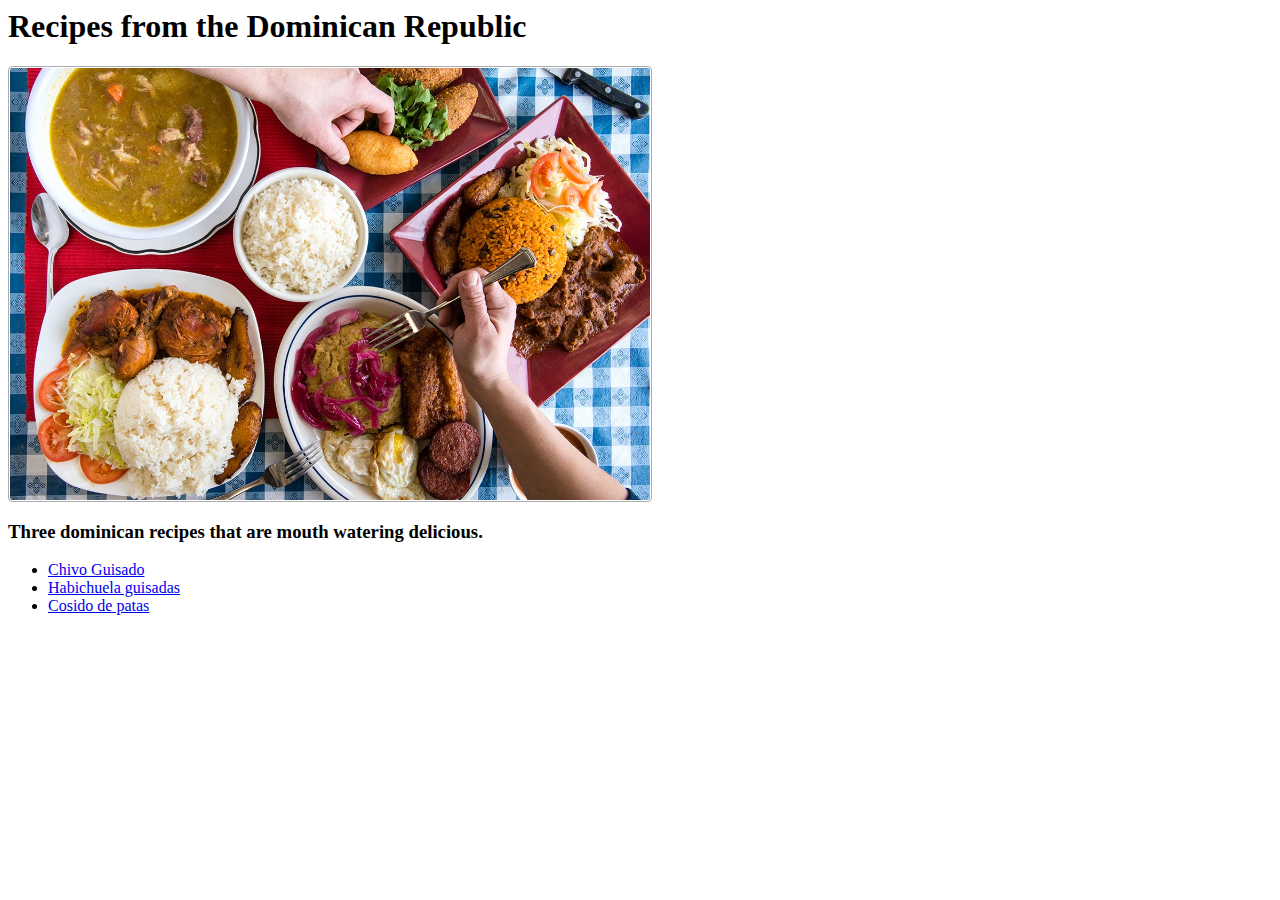
<file: index.html>
<html lang="en">
<head>
    <meta charset="UTF-8">
    <meta http-equiv="X-UA-Compatible" content="IE=edge">
    <meta name="viewport" content="width=device-width, initial-scale=1.0">
    <title>Document</title>
    <link rel="stylesheet" href="css/styles.css">
</head>
<body>
    <h1>Recipes from the Dominican Republic</h1>
    <img  class="recipeImg" src="assets/dominican-food.jpg">
    <h3>Three dominican recipes that are mouth watering delicious.</h3>
    <ul>
        <li><a href="recipes/chivo.html">Chivo Guisado</a></li>
        <li><a href="recipes/habichuela-guisadas.html">Habichuela guisadas</a></li>
        <li><a href="recipes/cosido-de-pata.html">Cosido de patas</a></li></li>
    </ul>
    <div></div>

</body>
</html>
</file>
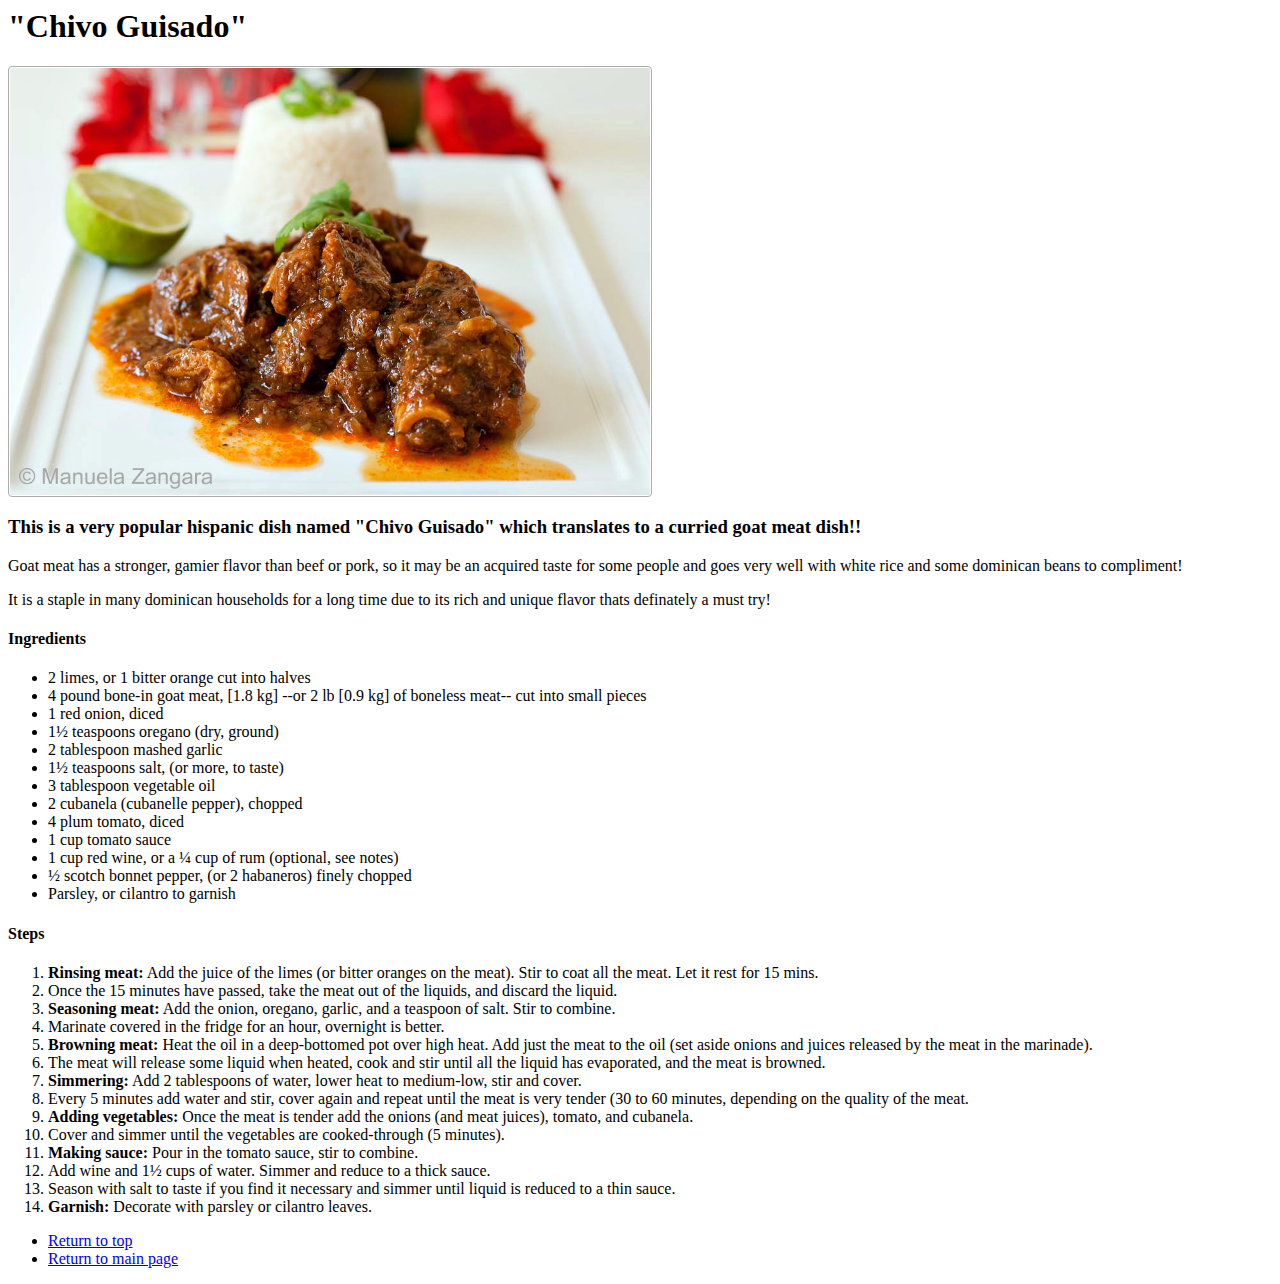
<file: recipes/chivo.html>
<html lang="en">
<head>
    <meta charset="UTF-8">
    <meta http-equiv="X-UA-Compatible" content="IE=edge">
    <meta name="viewport" content="width=device-width, initial-scale=1.0">
    <title>chivo guisado</title>
    <link rel="stylesheet" href="../css/styles.css">
</head>
<body>
    <H1 id="header">"Chivo Guisado"</H1>
    <img class="recipeImg" src="../assets/chivo-guisado-dominicano.jpg" alt="chivo-guisado-image">
    <h3>This is a very popular hispanic dish named "Chivo Guisado" which translates to 
        a curried goat meat dish!!
    </h3>
    <p>Goat meat has a stronger, gamier flavor than beef or pork, so it may be an acquired taste for some people and goes very well with white rice and some dominican beans to compliment!
    </p>
    <p>It is a staple in many dominican households for a long time due to its rich and unique flavor thats definately a must try!</p>
    <h4>Ingredients</h4>
    <ul>
        <li>2 limes, or 1 bitter orange cut into halves</li>
        <li>4 pound bone-in goat meat, [1.8 kg] --or 2 lb [0.9 kg] of boneless meat-- cut into small pieces</li>
        <li>1 red onion, diced</li>
        <li>1½ teaspoons oregano (dry, ground)</li>
        <li>2 tablespoon mashed garlic</li>
        <li>1½ teaspoons salt, (or more, to taste)</li>
        <li>3 tablespoon vegetable oil</li>
        <li>2 cubanela (cubanelle pepper), chopped</li>
        <li>4 plum tomato, diced</li>
        <li>1 cup tomato sauce</li>
        <li>1 cup red wine, or a ¼ cup of rum (optional, see notes)</li>
        <li>½ scotch bonnet pepper, (or 2 habaneros) finely chopped</li>
        <li>Parsley, or cilantro to garnish</li>
    </ul>
    <h4>Steps</h4>
    <ol>
        <li><strong> Rinsing meat:</strong> Add the juice of the limes (or bitter oranges on the meat). Stir to coat all the meat. Let it rest for 15 mins.</li>
        <li>Once the 15 minutes have passed, take the meat out of the liquids, and discard the liquid.</li>
        <li><strong>Seasoning meat:</strong> Add the onion, oregano, garlic, and a teaspoon of salt. Stir to combine.</li>
        <li>Marinate covered in the fridge for an hour, overnight is better.</li>
        <li><strong>Browning meat:</strong> Heat the oil in a deep-bottomed pot over high heat. Add just the meat to the oil (set aside onions and juices released by the meat in the marinade).</li>
        <li>The meat will release some liquid when heated, cook and stir until all the liquid has evaporated, and the meat is browned.</li>
        <li><strong>Simmering:</strong> Add 2 tablespoons of water, lower heat to medium-low, stir and cover.</li>
        <li>Every 5 minutes add water and stir, cover again and repeat until the meat is very tender (30 to 60 minutes, depending on the quality of the meat.</li>
        <li><strong>Adding vegetables:</strong> Once the meat is tender add the onions (and meat juices), tomato, and cubanela.</li>
        <li>Cover and simmer until the vegetables are cooked-through (5 minutes).</li>
        <li><strong>Making sauce:</strong> Pour in the tomato sauce, stir to combine.</li>
        <li>Add wine and 1½ cups of water. Simmer and reduce to a thick sauce.</li>
        <li>Season with salt to taste if you find it necessary and simmer until liquid is reduced to a thin sauce.</li>
        <li><strong>Garnish:</strong> Decorate with parsley or cilantro leaves.</li>
    </ol>
    <ul> 
        <li><a href="#header">Return to top</a></li>
        <li><a href="../index.html">Return to main page</a></li>
    </ul>
</body>
</html>
</file>
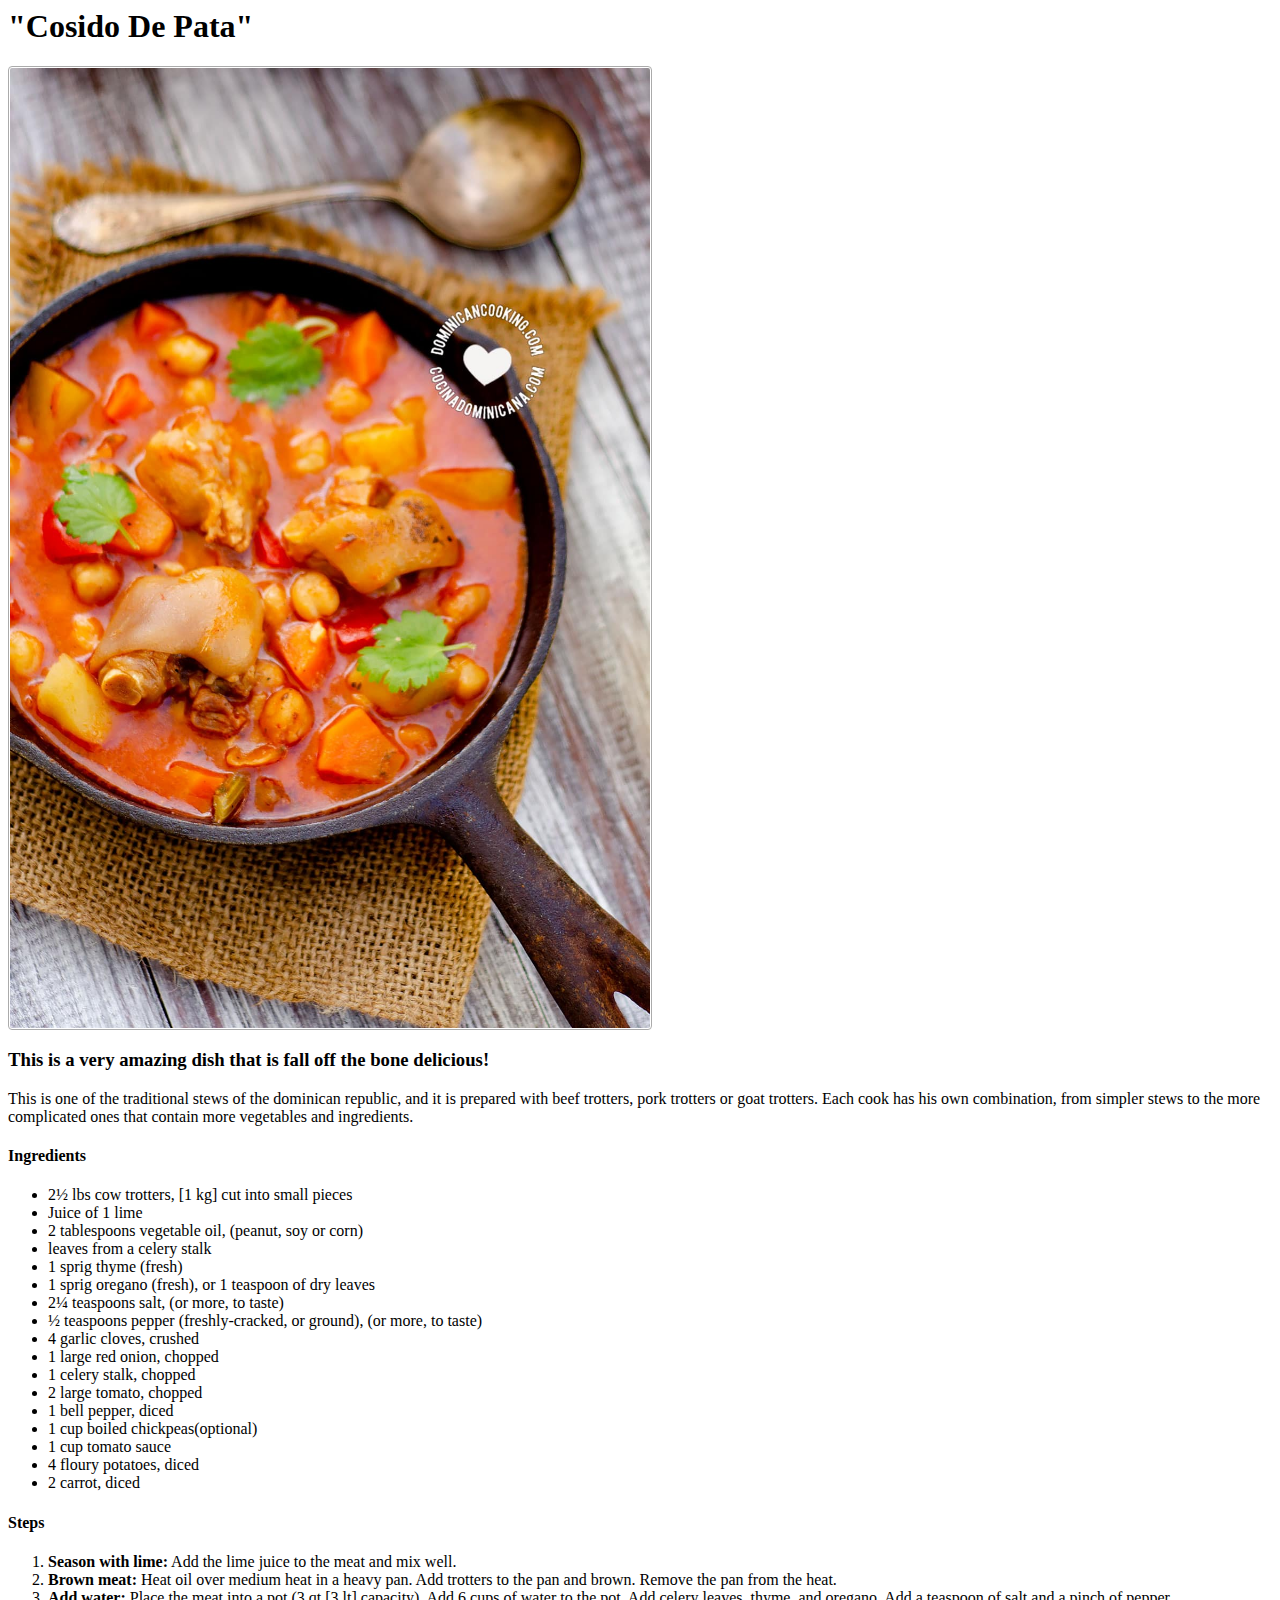
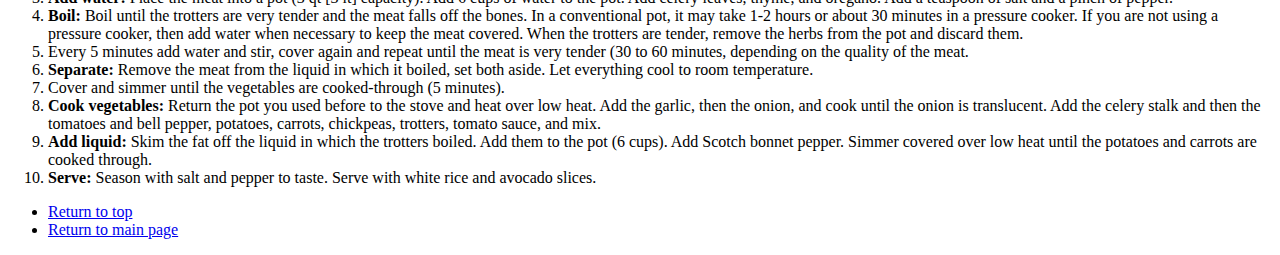
<file: recipes/cosido-de-pata.html>
<html lang="en">
<head>
    <meta charset="UTF-8">
    <meta http-equiv="X-UA-Compatible" content="IE=edge">
    <meta name="viewport" content="width=device-width, initial-scale=1.0">
    <title>cosido de pata</title>
    <link rel="stylesheet" href="../css/styles.css">
</head>
<body>
    <H1 id="header">"Cosido De Pata"</H1>
    <img class="recipeImg" src="../assets/cosido-de-patas.jpg" alt="cosido-de-pata-image">
    <h3>This is a very amazing dish that is fall off the bone delicious!
    </h3>
    <p>This is one of the traditional stews of the dominican republic, and it is prepared with beef trotters, pork trotters or goat trotters. Each cook has his own combination, from simpler stews to the more complicated ones that contain more vegetables and ingredients.
    </p>
    <h4>Ingredients</h4>
    <ul>
        <li>2½ lbs cow trotters, [1 kg] cut into small pieces</li>
        <li>Juice of 1 lime</li>
        <li>2 tablespoons vegetable oil, (peanut, soy or corn)</li>
        <li>leaves from a celery stalk</li>
        <li>1 sprig thyme (fresh)</li>
        <li>1 sprig oregano (fresh), or 1 teaspoon of dry leaves</li>
        <li>2¼ teaspoons salt, (or more, to taste)</li>
        <li>½ teaspoons pepper (freshly-cracked, or ground), (or more, to taste)</li>
        <li>4 garlic cloves, crushed</li>
        <li>1 large red onion, chopped</li>
        <li>1 celery stalk, chopped</li>
        <li>2 large tomato, chopped</li>
        <li>1 bell pepper, diced</li>
        <li>1 cup boiled chickpeas(optional)</li>
        <li>1 cup tomato sauce</li>
        <li>4 floury potatoes, diced</li>
        <li>2 carrot, diced</li>
    </ul>
    <h4>Steps</h4>
    <ol>
        <li><strong> Season with lime:</strong> Add the lime juice to the meat and mix well.</li>
        <li><strong>Brown meat:</strong> Heat oil over medium heat in a heavy pan. Add trotters to the pan and brown. Remove the pan from the heat.</li>
        <li><strong>Add water:</strong> Place the meat into a pot (3 qt [3 lt] capacity). Add 6 cups of water to the pot. Add celery leaves, thyme, and oregano. Add a teaspoon of salt and a pinch of pepper.</li>
        <li><strong>Boil:</strong> Boil until the trotters are very tender and the meat falls off the bones. In a conventional pot, it may take 1-2 hours or about 30 minutes in a pressure cooker. If you are not using a pressure cooker, then add water when necessary to keep the meat covered.
            When the trotters are tender, remove the herbs from the pot and discard them.</li>
        <li>Every 5 minutes add water and stir, cover again and repeat until the meat is very tender (30 to 60 minutes, depending on the quality of the meat.</li>
        <li><strong>Separate:</strong> Remove the meat from the liquid in which it boiled, set both aside. Let everything cool to room temperature.</li>
        <li>Cover and simmer until the vegetables are cooked-through (5 minutes).</li>
        <li><strong>Cook vegetables:</strong> Return the pot you used before to the stove and heat over low heat. Add the garlic, then the onion, and cook until the onion is translucent. Add the celery stalk and then the tomatoes and bell pepper, potatoes, carrots, chickpeas, trotters, tomato sauce, and mix.</li>
        <li><strong>Add liquid:</strong> Skim the fat off the liquid in which the trotters boiled. Add them to the pot (6 cups). Add Scotch bonnet pepper. Simmer covered over low heat until the potatoes and carrots are cooked through.</li>
        <li><strong>Serve:</strong> Season with salt and pepper to taste. Serve with white rice and avocado slices.</li>
    </ol>
    <ul> 
        <li><a href="#header">Return to top</a></li>
        <li><a href="../index.html">Return to main page</a></li>
    </ul>
</body>
</html>
</file>
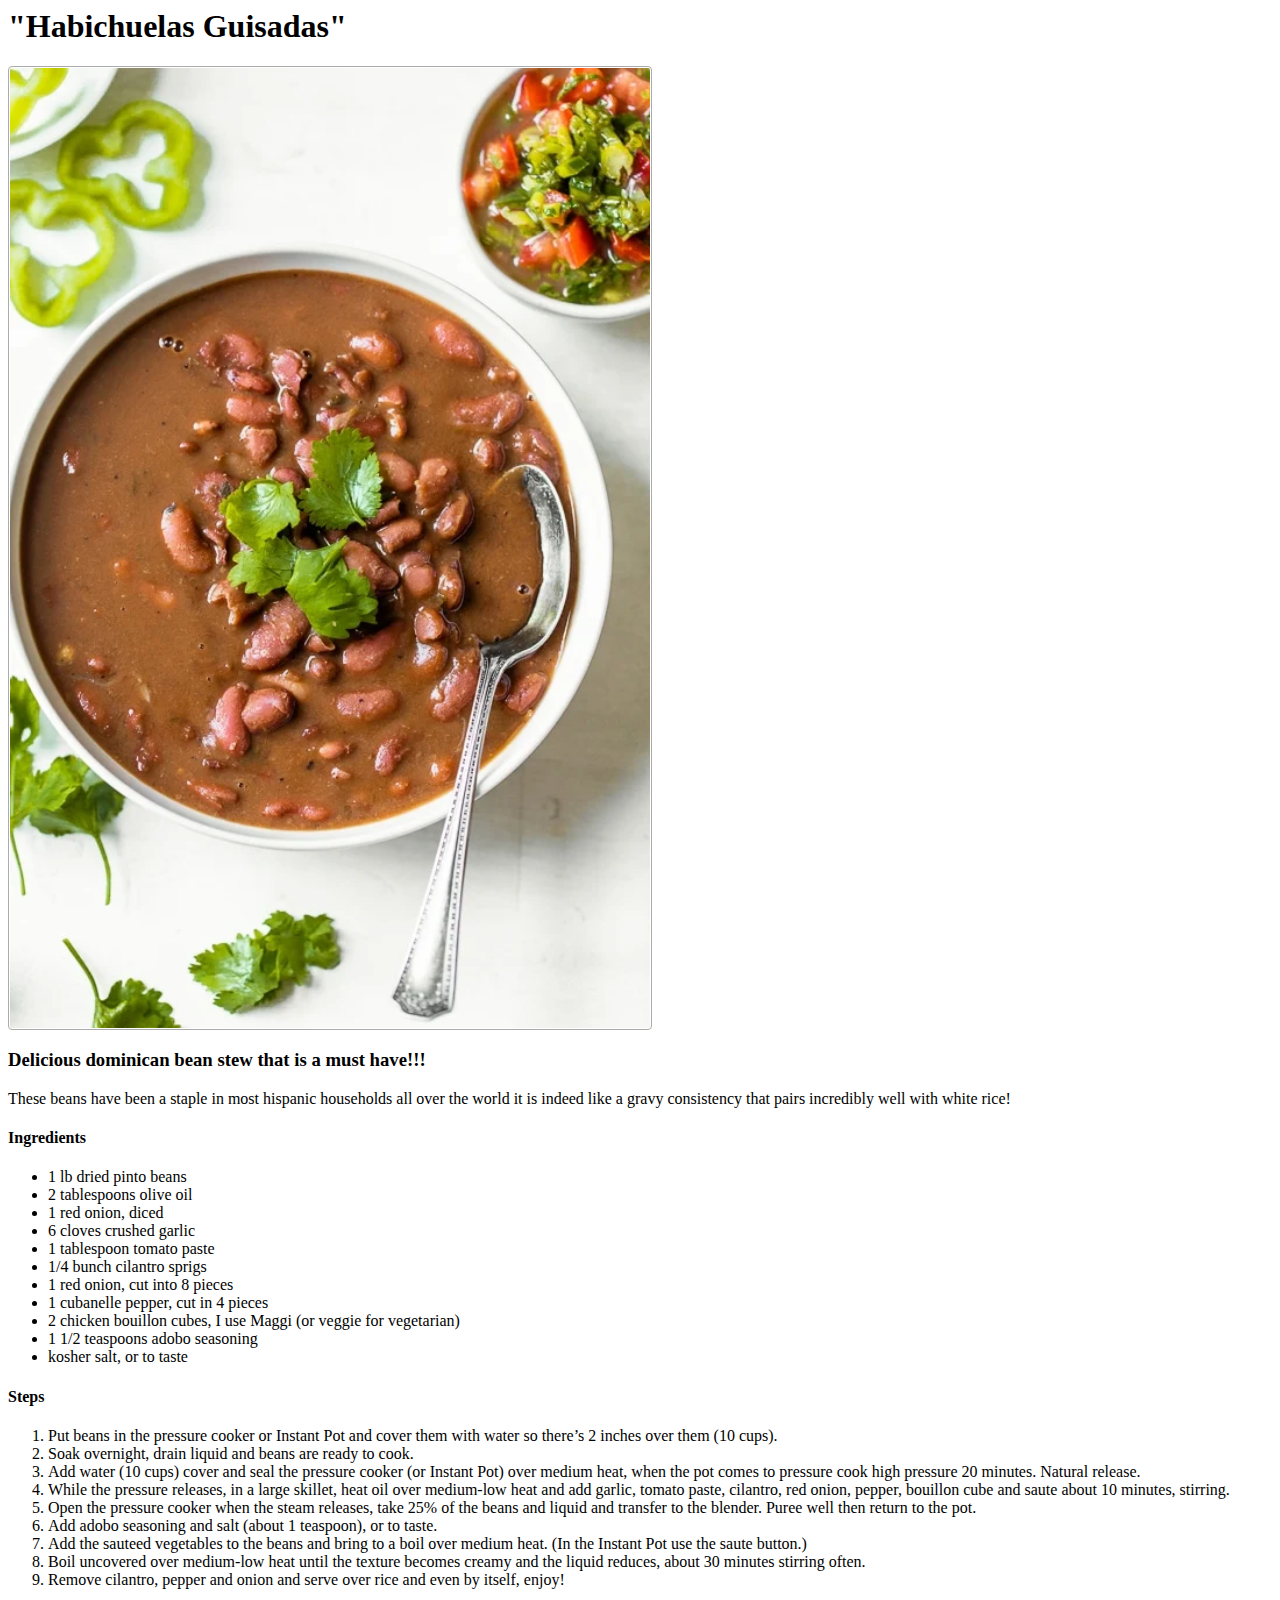
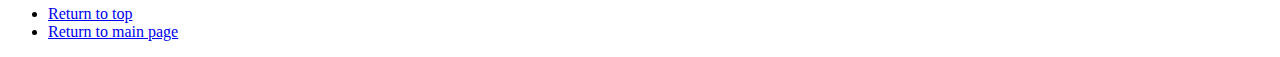
<file: recipes/habichuela-guisadas.html>
<html lang="en">
<head>
    <meta charset="UTF-8">
    <meta http-equiv="X-UA-Compatible" content="IE=edge">
    <meta name="viewport" content="width=device-width, initial-scale=1.0">
    <title>Habichuela Guisadas</title>
    <link rel="stylesheet" href="../css/styles.css">
</head>
<body>
    <H1 id="header">"Habichuelas Guisadas"</H1>
    <img class="recipeImg" src="../assets/habichuelas-guisadas.png" alt="habichuela-guisadas-image">
    <h3>Delicious dominican bean stew that is a must have!!!
    </h3>
    <p>These beans have been a staple in most hispanic households all over the world it is indeed like a gravy consistency that pairs incredibly well with white rice!
    </p>
    <h4>Ingredients</h4>
    <ul>
        <li>1 lb dried pinto beans</li>
        <li>2 tablespoons olive oil</li>
        <li>1 red onion, diced</li>
        <li>6 cloves crushed garlic</li>
        <li>1 tablespoon tomato paste</li>
        <li>1/4 bunch cilantro sprigs</li>
        <li>1 red onion, cut into 8 pieces</li>
        <li>1 cubanelle pepper, cut in 4 pieces</li>
        <li>2 chicken bouillon cubes, I use Maggi (or veggie for vegetarian)</li>
        <li>1 1/2 teaspoons adobo seasoning</li>
        <li>kosher salt, or to taste</li>
    </ul>
    <h4>Steps</h4>
    <ol>
        <li>Put beans in the pressure cooker or Instant Pot and cover them with water so there’s 2 inches over them (10 cups).</li>
        <li>Soak overnight, drain liquid and beans are ready to cook.</li>
        <li>Add water (10 cups) cover and seal the pressure cooker (or Instant Pot) over medium heat, when the pot comes to pressure cook high pressure 20 minutes. Natural release.</li>
        <li>While the pressure releases, in a large skillet, heat oil over medium-low heat and add garlic, tomato paste, cilantro, red onion, pepper, bouillon cube and saute about 10 minutes, stirring.</li>
        <li>Open the pressure cooker when the steam releases, take 25% of the beans and liquid and transfer to the blender. Puree well then return to the pot.</li>
        <li>Add adobo seasoning and salt (about 1 teaspoon), or to taste.</li>
        <li> Add the sauteed vegetables to the beans and bring to a boil over medium heat. (In the Instant Pot use the saute button.)</li>
        <li>Boil uncovered over medium-low heat until the texture becomes creamy and the liquid reduces, about 30 minutes stirring often. </li>
        <li>Remove cilantro, pepper and onion and serve over rice and even by itself, enjoy!</li>
        
    </ol>
    <ul> 
        <li><a href="#header">Return to top</a></li>
        <li><a href="../index.html">Return to main page</a></li>
    </ul>
</body>
</html>
</file>
<file: css/styles.css>
.recipeImg{
    border: 1px solid hsl(0, 0%, 67%);
    border-radius: 4px;
    padding: 1px;
    width: 50vw;
}
</file>
